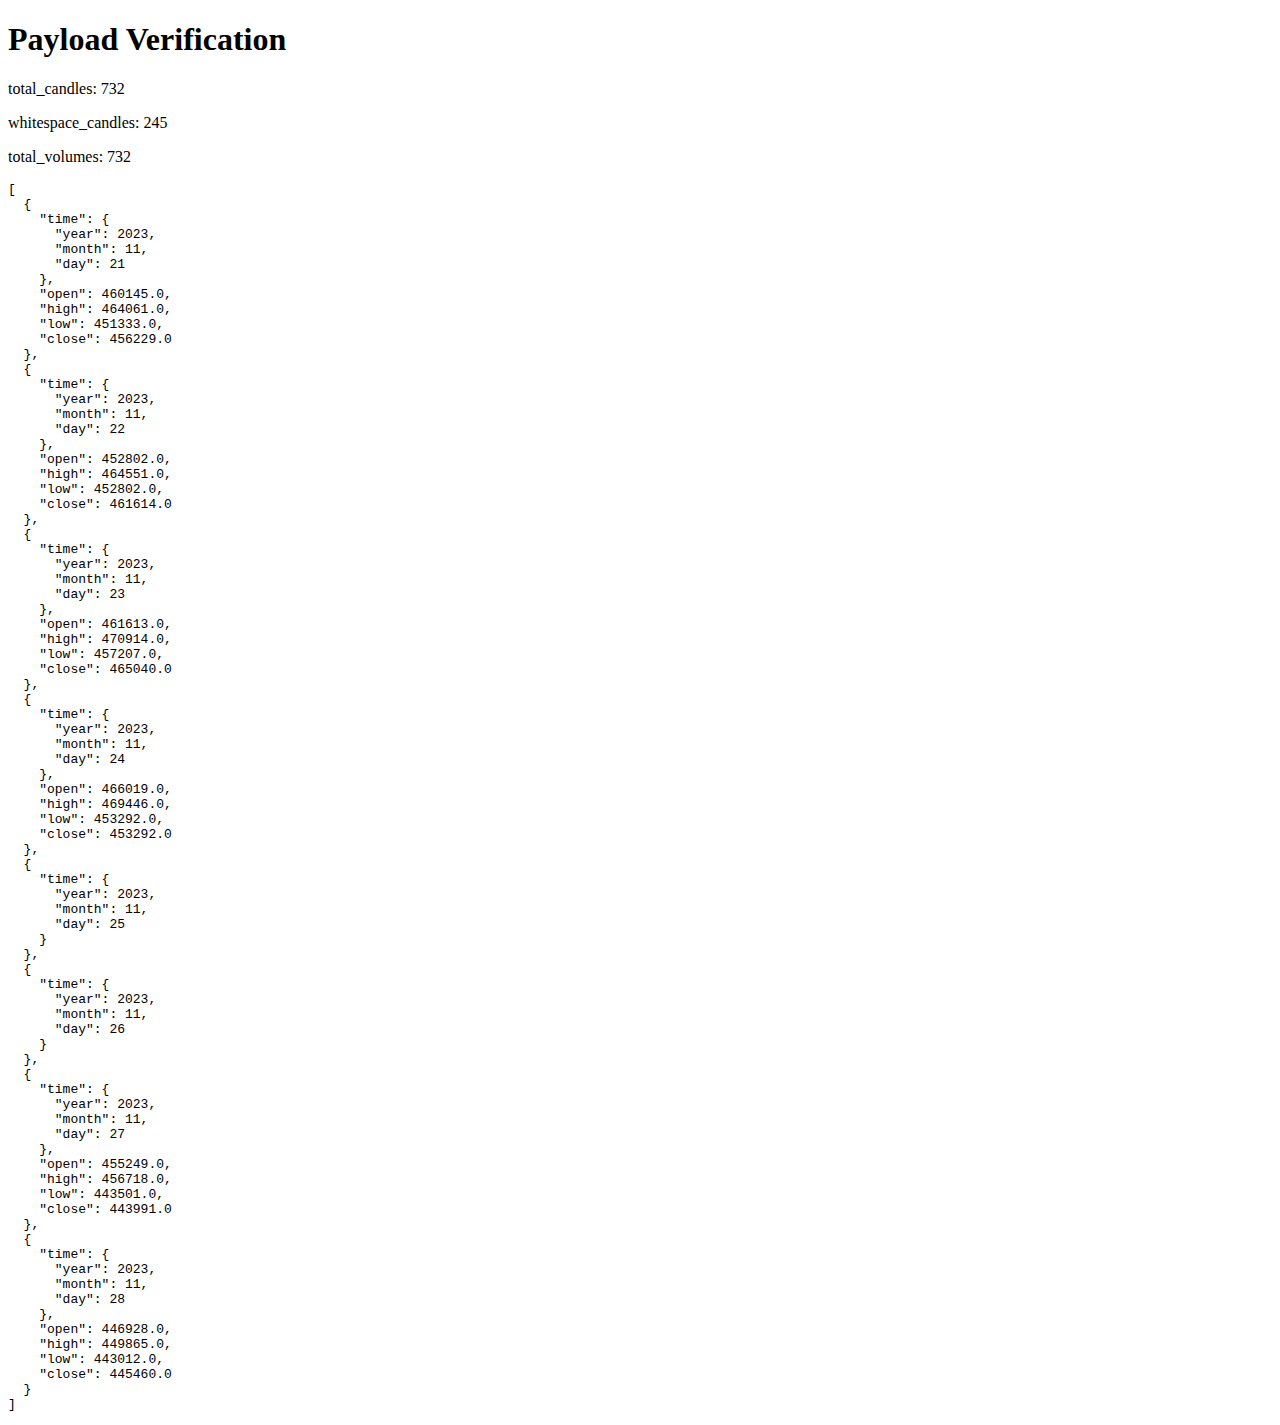
<file: verification.html>
<!DOCTYPE html><html><body><h1>Payload Verification</h1><p>total_candles: 732</p><p>whitespace_candles: 245</p><p>total_volumes: 732</p><pre>[
  {
    "time": {
      "year": 2023,
      "month": 11,
      "day": 21
    },
    "open": 460145.0,
    "high": 464061.0,
    "low": 451333.0,
    "close": 456229.0
  },
  {
    "time": {
      "year": 2023,
      "month": 11,
      "day": 22
    },
    "open": 452802.0,
    "high": 464551.0,
    "low": 452802.0,
    "close": 461614.0
  },
  {
    "time": {
      "year": 2023,
      "month": 11,
      "day": 23
    },
    "open": 461613.0,
    "high": 470914.0,
    "low": 457207.0,
    "close": 465040.0
  },
  {
    "time": {
      "year": 2023,
      "month": 11,
      "day": 24
    },
    "open": 466019.0,
    "high": 469446.0,
    "low": 453292.0,
    "close": 453292.0
  },
  {
    "time": {
      "year": 2023,
      "month": 11,
      "day": 25
    }
  },
  {
    "time": {
      "year": 2023,
      "month": 11,
      "day": 26
    }
  },
  {
    "time": {
      "year": 2023,
      "month": 11,
      "day": 27
    },
    "open": 455249.0,
    "high": 456718.0,
    "low": 443501.0,
    "close": 443991.0
  },
  {
    "time": {
      "year": 2023,
      "month": 11,
      "day": 28
    },
    "open": 446928.0,
    "high": 449865.0,
    "low": 443012.0,
    "close": 445460.0
  }
]</pre></body></html>
</file>
